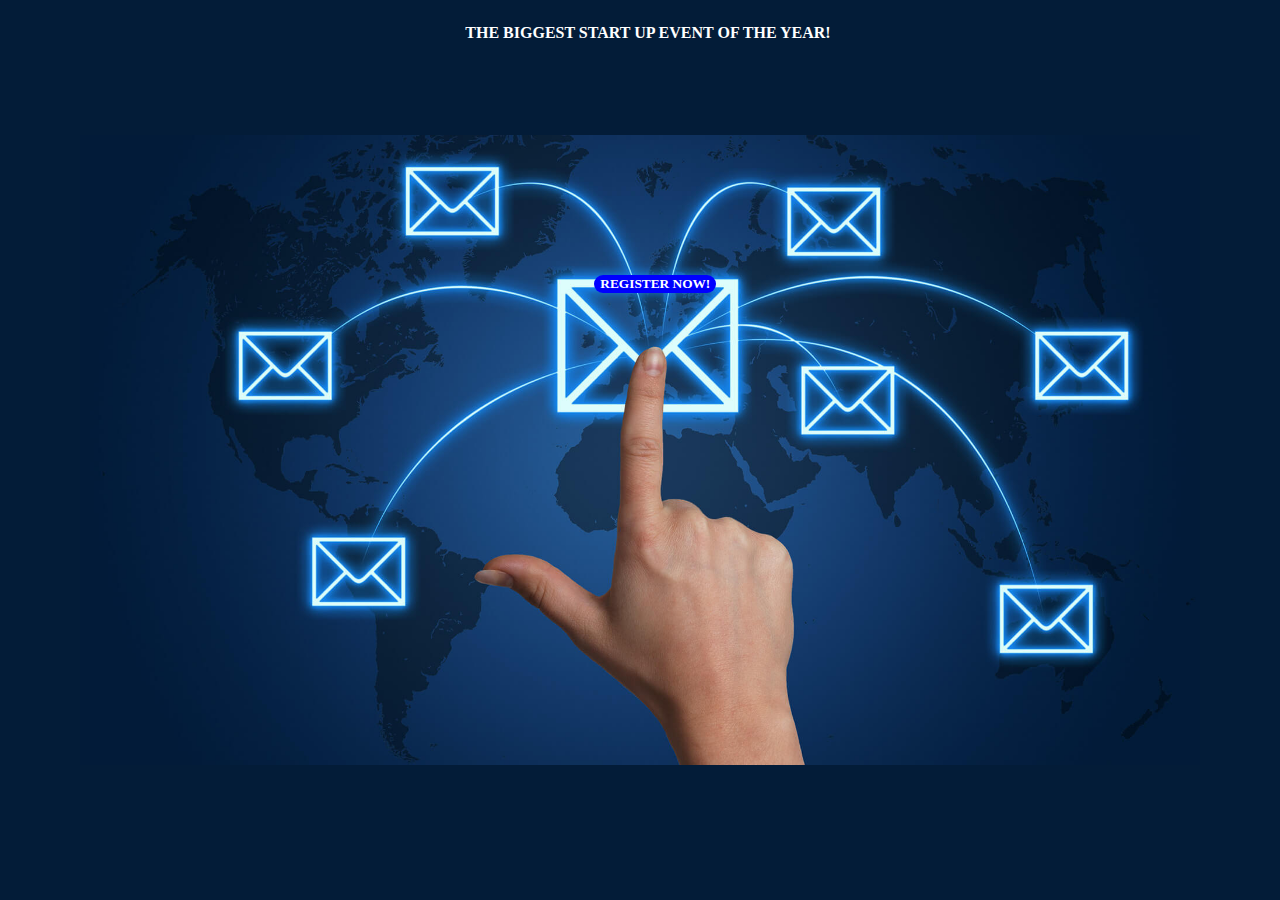
<file: index.html>
<!DOCTYPE html>
<html>
<head>
	<title></title>
	<link rel="stylesheet" href="https://stackpath.bootstrapcdn.com/bootstrap/4.2.1/css/bootstrap.min.css" integrity="sha384-GJzZqFGwb1QTTN6wy59ffF1BuGJpLSa9DkKMp0DgiMDm4iYMj70gZWKYbI706tWS" crossorigin="anonymous">
	<link rel="stylesheet" type="text/css" href="style.css">
	<meta name="viewport" content="width=device-width, initial-scale=1.0">

</head>
<body>

	<div class="container">
		<p>The biggest start up event of the year!</p>
	</div>
	<div class="container">
		<a href="https://devtest.us20.list-manage.com/subscribe/post?u=a6c5602d27c99328f608ceec9&amp;id=3195e0d70f"><button class="button">
			<span class="large">Register now!</span>
			<span class="small">Register now for the biggest startup event of the year!</span>
		</button></a>
	</div>

	<script src="https://code.jquery.com/jquery-3.3.1.slim.min.js" integrity="sha384-q8i/X+965DzO0rT7abK41JStQIAqVgRVzpbzo5smXKp4YfRvH+8abtTE1Pi6jizo" crossorigin="anonymous"></script>
	<script src="https://cdnjs.cloudflare.com/ajax/libs/popper.js/1.14.6/umd/popper.min.js" integrity="sha384-wHAiFfRlMFy6i5SRaxvfOCifBUQy1xHdJ/yoi7FRNXMRBu5WHdZYu1hA6ZOblgut" crossorigin="anonymous"></script>
	<script src="https://stackpath.bootstrapcdn.com/bootstrap/4.2.1/js/bootstrap.min.js" integrity="sha384-B0UglyR+jN6CkvvICOB2joaf5I4l3gm9GU6Hc1og6Ls7i6U/mkkaduKaBhlAXv9k" crossorigin="anonymous"></script>
</body>
</html>
</file>
<file: style.css>
html, body{
	height: 54.3%;
	width: 100%;
}

body{
	/*The following code creates a fully responsive background image.*/
	/*Location of the image*/
	background-image: url("email.jpg");
	/*Bg image centred vertically & horizontally at all times*/
	background-position: center center;
	/*Background image doesn't tile*/
	background-repeat: no-repeat;
	/*Bg img fixed in viewport so no movement when 
	content height is greater than image height*/
	background-attachment: fixed;
	/*Bg img scales based on container size*/
	background-size: 1120px 630px;
	/*bg colour to be displayed while image loads*/
	background-color: #031C38;
}

.button{
	background-color: blue;
	border:none;
	border-radius: 20px 20px;
	position: relative;
	left: 6%;
	top: 0.5%;
	
}

.button:hover{
	transform: scale(1.1);
	transition: all 0.5s;
}

.container{
	height: 100%;
	width: 100%;
	display: flex;
	justify-content: center;

}

@media only screen and (max-height:499px){

	.container{
		height: 100%;
		width: 100%;
		display: flex;
		align-items: center;
		justify-content: center;
	}

	.button{
		width: 250px;
		height: 250px;
		border-radius: 50%;
		text-transform: uppercase;
		font-family: Typewriter, Calibri, "Times New Roman";
		font-size: 1.5em;
	}

	.button:hover{
	background-color: #1470C7;
	transform: none;
	}

	p{
		display: none;
	}

	.large{
		display: none;
	}

	.small{
		color: white;
		font-weight: bold;
		text-transform: uppercase;
		font-family: Typewriter, Calibri, "Times New Roman";
		text-align: center;
		transition: all 1s;
		display: flex;
		flex-wrap: wrap;
		font-size: 1.2em;
	}
}

@media only screen and (min-height:500px){
	p{
	color:white;
	font-weight: bold;
	text-transform: uppercase;
	font-family: Typewriter, Calibri, "Times New Roman";
	text-align: center;
	font-size: 1em;

	}

	button{
		display: flex;
	}

	.small{
		display: none;
	}

	.large{
		color: white;
		text-transform: uppercase;
		font-family: Typewriter, Calibri, "Times New Roman";
		font-weight:bold;
		text-align: center;
		font-size: 1em;
	}
}
</file>
